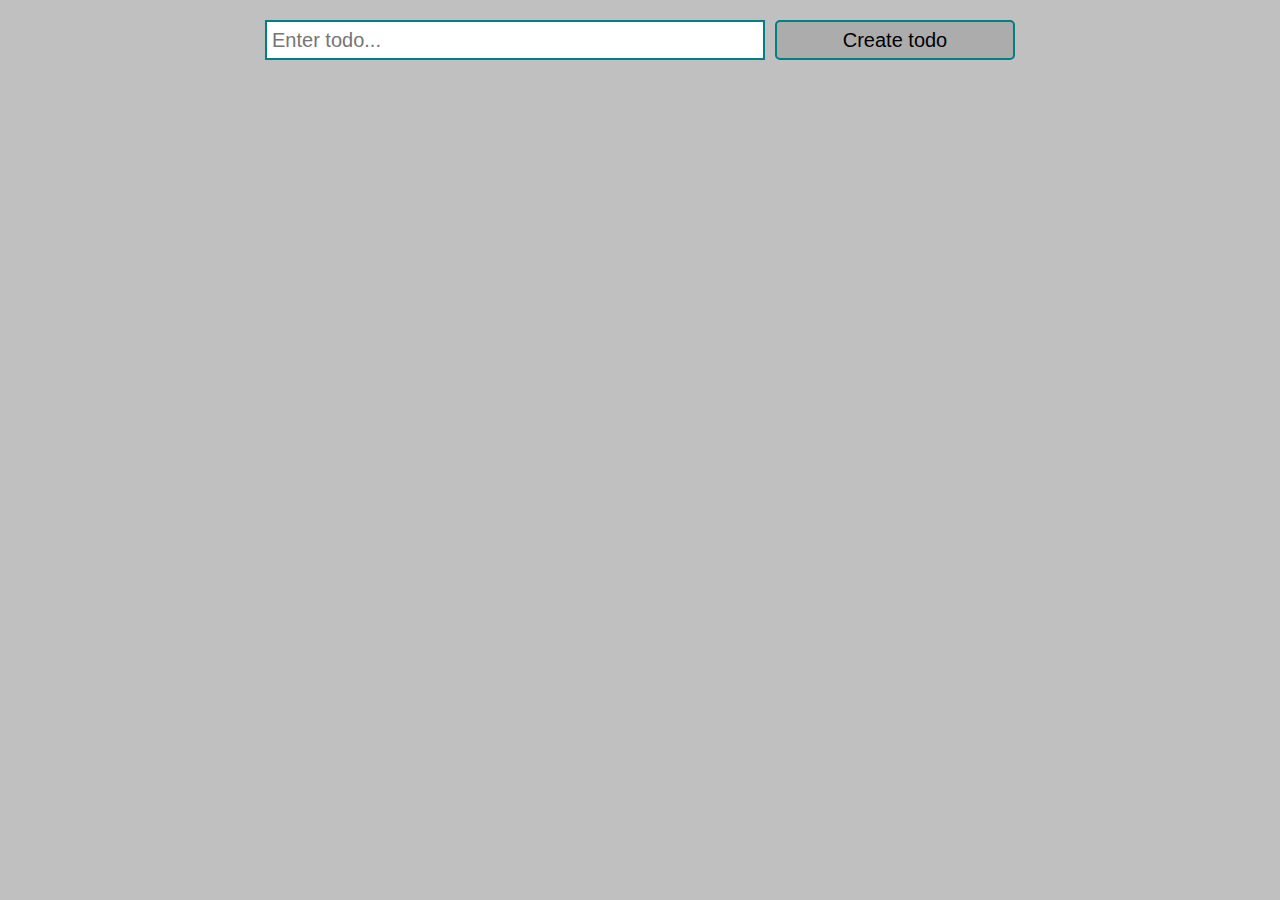
<file: hm6/dz6-2/index.html>
<!DOCTYPE html>
<html lang="en">

<head>
    <meta charset="UTF-8">
    <meta name="viewport" content="width=device-width, initial-scale=1.0">
    <title>To-Do List</title>
    <link rel="stylesheet" href="css/style.css">
</head>

<body>
    <div class="todo">
        <input type="text" id="input" placeholder="Enter todo...">
        <button id="create_button">Create todo</button>
    </div>
    <div id="todo_list"></div>
    <script src="app.js"></script>
    </div>
</body>

</html>
</file>
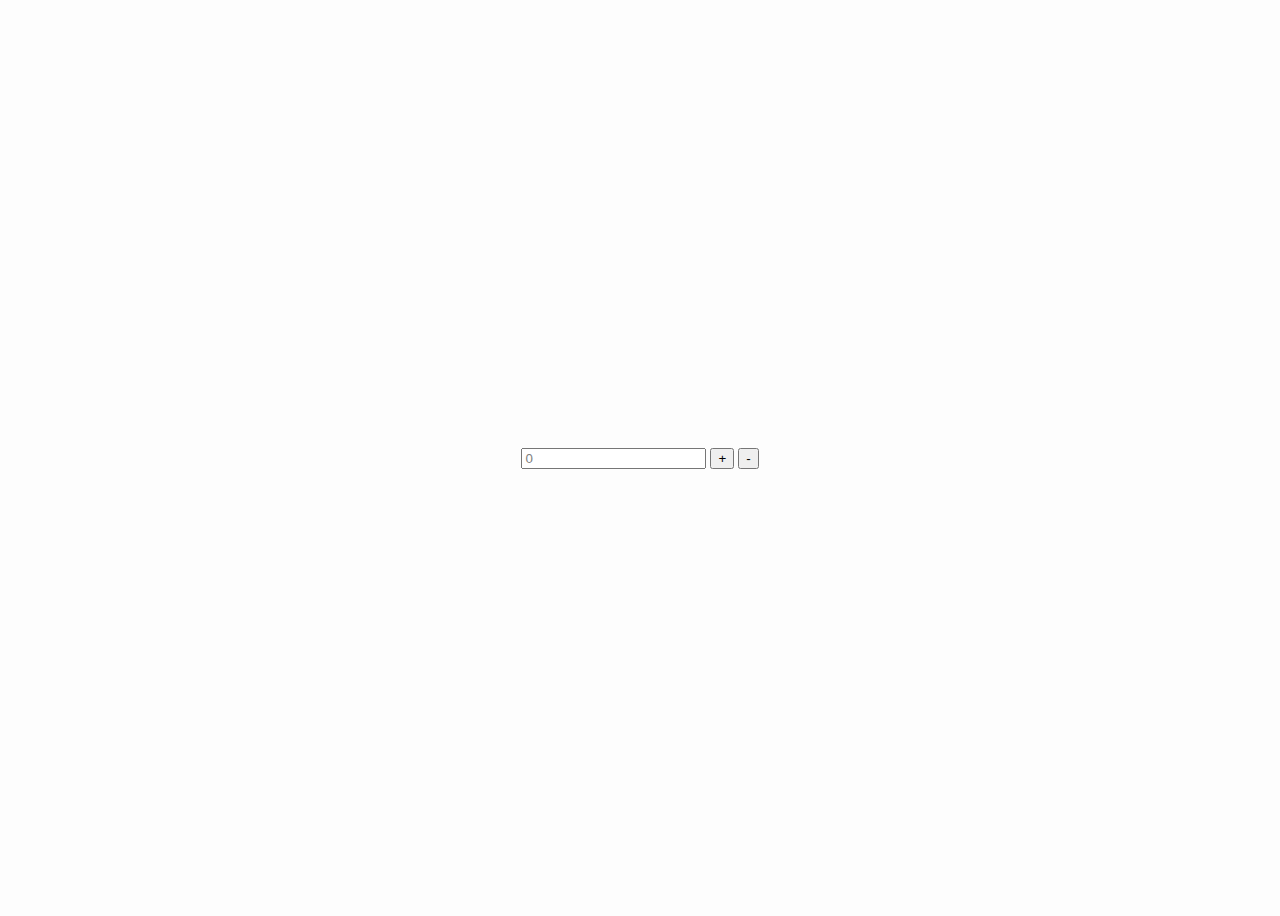
<file: hm6/dz6/index.html>
<!DOCTYPE html>
<html lang="en">
<head>
    <meta charset="UTF-8">
    <meta name="viewport" content="width=device-width, initial-scale=1.0">
    <title>Counter</title>
    <link rel="stylesheet" href="style.css">
</head>
<body>
    <div class="counter">
        <input type="text" id="counterInput" value="0">
        <button id="incrementButton">+</button>
        <button id="decrementButton">-</button>
    </div>
    <script src="app.js"></script>
</body>
</html>
</file>
<file: hm6/dz6-2/css/style.css>
* {
    margin: 0;
    padding: 0;
    box-sizing: border-box;
}

body {
    background: silver;
    padding: 20px;
}

.todo {
    display: flex;
    align-items: center;
    justify-content: space-between;
    width: 750px;
    margin: 0 auto;
}

input {
    border: 2px solid teal;
    font-size: 20px;
    height: 40px;
    width: 500px;
    padding-left: 5px;
}

#create_button {
    border: 2px solid teal;
    width: 240px;
    height: 40px;
    cursor: pointer;
    background: rgba(0,0,0,0.1);
    font-size: 20px;
    border-radius: 5px; 
    margin-left: 10px; 
}

#todo_list {
    margin: 20px auto; 
    width: 750px;
}

.block_text {
    width: 100%;
    border: 2px solid teal;
    padding: 8px;
    margin-top: 10px;
    display: flex;
    justify-content: space-between;
    align-items: center;
    transition: background-color 0.3s ease; 
}

.block_text:hover {
    background-color: rgba(0, 0, 0, 0.1)
}

h3 {
    font-size: 25px;
    transition: text-decoration 0.3s ease; 
}

.div_buttons {
    display: flex;
    width: 320px;
    height: 100%;
    justify-content: space-between;
}

.delete_button,
.edit_button {
    width: 150px;
    height: 40px;
    color: white;
    border: none;
    cursor: pointer;
    border-radius: 5px; 
}

.delete_button {
    background-color: darkred;
}

.edit_button {
    background-color: darkgreen;
}

.toogle {
    text-decoration: line-through;
}

.modal {
    position: fixed;
    top: 50%;
    left: 50%;
    transform: translate(-50%, -50%);
    background-color: white;
    padding: 20px;
    border: 2px solid darkgreen; 
    border-radius: 5px; 
    box-shadow: 0 0 10px rgba(0, 0, 0, 0.5);
    width: 300px; 
}

.modal input[type="text"] {
    width: 100%;
    margin-bottom: 10px;
    padding: 5px;
    border: 1px solid #ccc; 
    border-radius: 3px; 
}

.modal button {
    width: 100px;
    height: 30px;
    border: none;
    cursor: pointer;
    border-radius: 3px; 
    margin-left: 19px;
}
</file>
<file: hm6/dz6/style.css>
body {
    display: flex;
    justify-content: center;
    align-items: center;
    height: 100vh;
    background-color: #fdfdfd;
}
</file>
